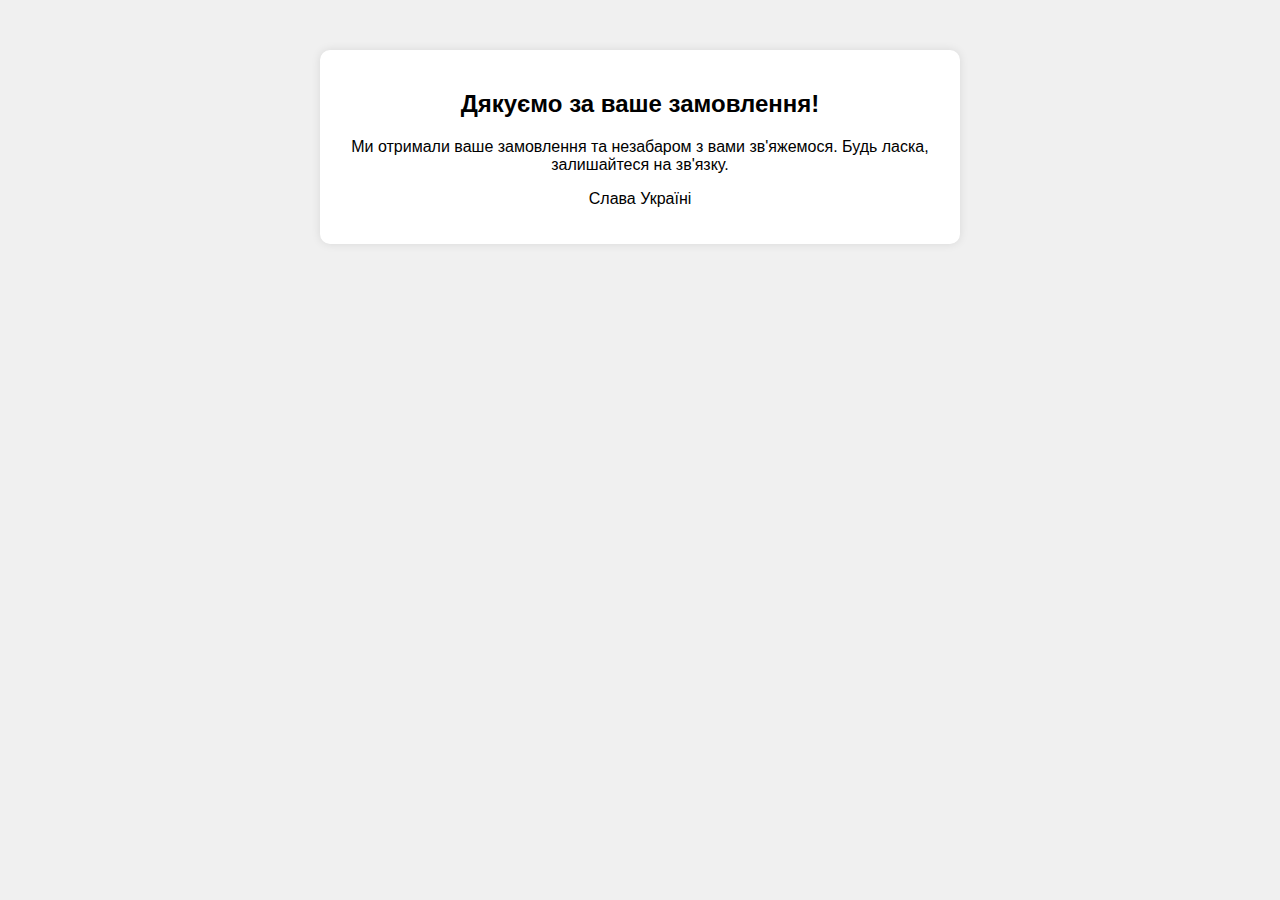
<file: матрас_files/thank_you_page.html>
<!DOCTYPE html>
<html lang="en">
<head>
    <meta charset="UTF-8">
    <meta name="viewport" content="width=device-width, initial-scale=1.0">
    <title>Дякуємо за замовлення!</title>
    <style>
        body {
            font-family: Arial, sans-serif;
            margin: 0;
            padding: 0;
            background-color: #f0f0f0;
            text-align: center;
            padding-top: 50px;
        }
        .thank-you-message {
            background-color: #fff;
            border-radius: 10px;
            box-shadow: 0px 0px 10px rgba(0, 0, 0, 0.1);
            padding: 20px;
            max-width: 600px;
            margin: 0 auto;
        }
    </style>
</head>
<body>
    <div class="thank-you-message">
        <h2>Дякуємо за ваше замовлення!</h2>
        <p>Ми отримали ваше замовлення та незабаром з вами зв'яжемося. Будь ласка, залишайтеся на зв'язку.</p>
        
        <p>Слава Україні</p>



    </div>
   
</body>
</html>
</file>
